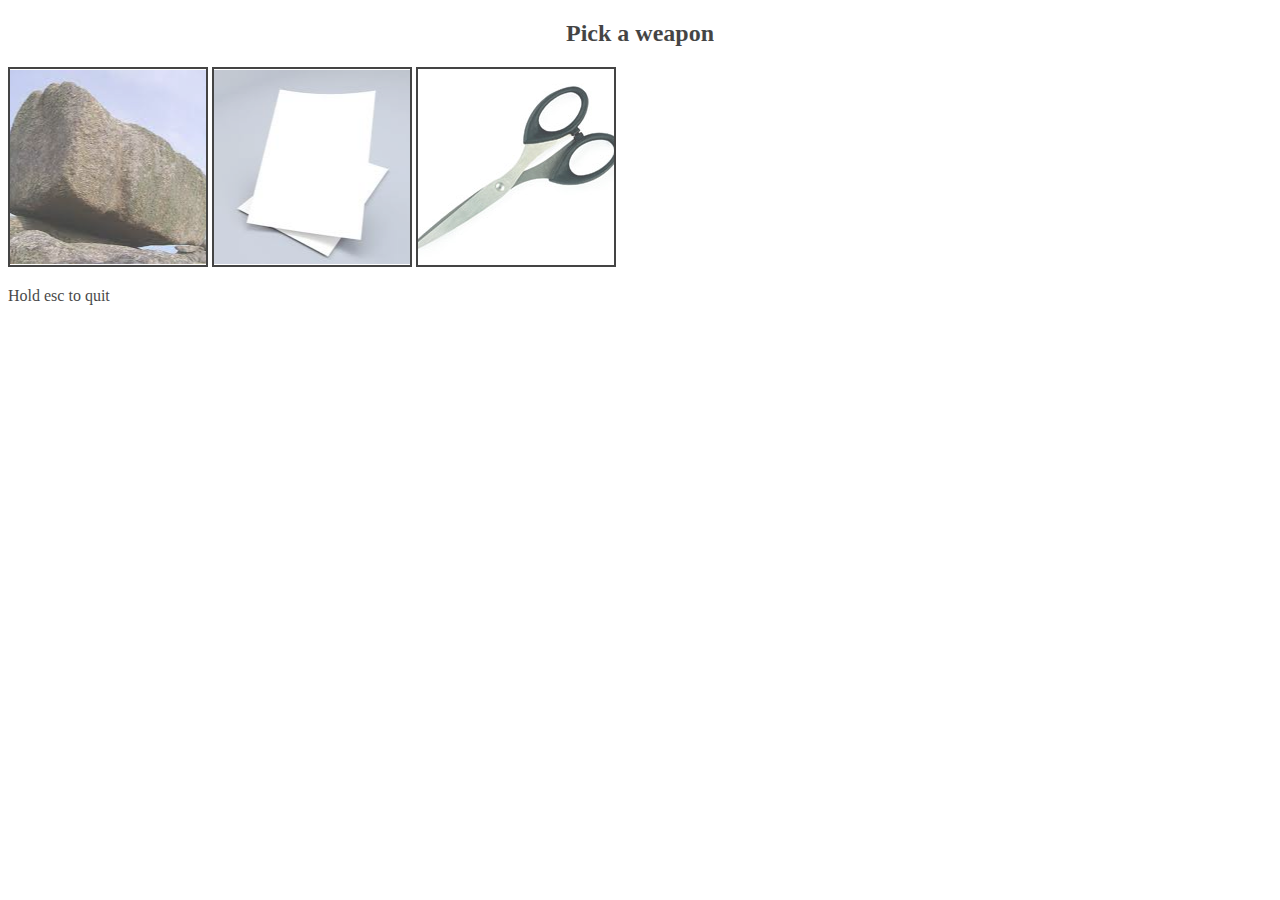
<file: type/paper.html>
<!DOCTYPE html>
<html>
  <head>
    <title> type</title>
    <meta charset="utf-8">
    <link rel="stylesheet" href="../css/paper.css">
    <script type="text/javascript" src="https://cdn.jsdelivr.net/npm/bootstrap@5.0.0-beta2/dist/js/bootstrap.bundle.min.js" integrity="sha384-b5kHyXgcpbZJO/tY9Ul7kGkf1S0CWuKcCD38l8YkeH8z8QjE0GmW1gYU5S9FOnJ0" crossorigin="anonymous"></script>
    <link href="https://cdn.jsdelivr.net/npm/bootstrap@5.0.0-beta2/dist/css/bootstrap.min.css" rel="stylesheet" integrity="sha384-BmbxuPwQa2lc/FVzBcNJ7UAyJxM6wuqIj61tLrc4wSX0szH/Ev+nYRRuWlolflfl" crossorigin="anonymous" />
  </head>
  <body>
    <div class="position-absolute top-50 start-50 translate-middle">
      <h2 class="mx-auto">Pick a weapon</h2>
      <div class="btn-group" role="group" aria-label="Basic example">
        <button type="button" class="btn mx-1" onclick="setWeapon('rock')" id='rock'></button>
        <button type="button" class="btn mx-1" onclick="setWeapon('paper')" id="paper"></button>
        <button type="button" class="btn mx-1" onclick="setWeapon('scissors')" id="scissors"></button>
      </div>
    </div>
    <h3 id="demo"></h3>
    <p id='weapon'></p>
    <p class="fixed-bottom">Hold esc to quit</p>
    <script type="text/javascript" src="../gameEngine/paper.js"></script>
    <script type="text/javascript" src="../animation/jquery-3.6.0.js"></script>
    <script type="text/javascript" src="../animation/animation2.js"></script>
  </body>
</html>
</file>
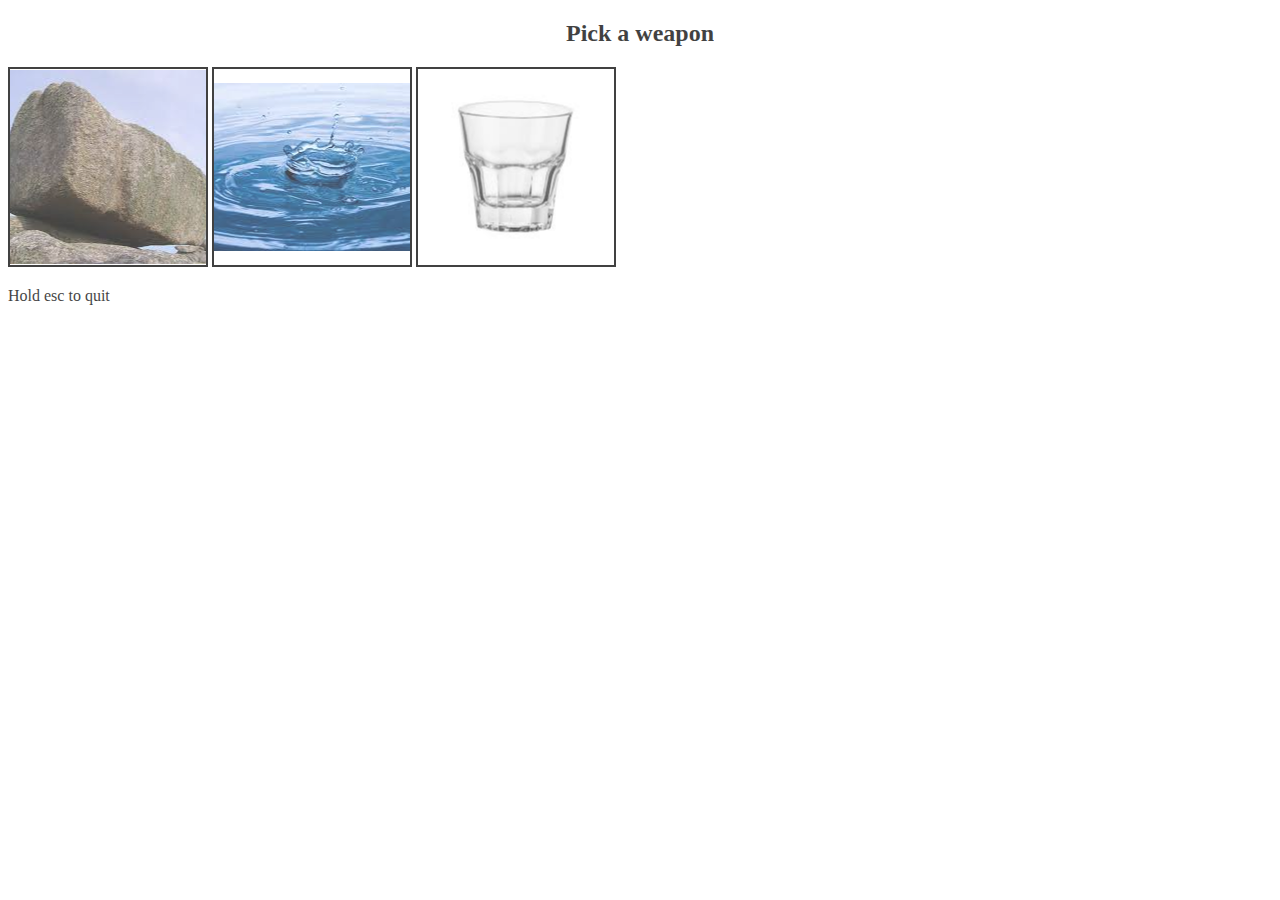
<file: type/water.html>
<!DOCTYPE html>
<html>
  <head>
    <title>water type</title>
    <meta charset="utf-8">
    <link rel="stylesheet" href="../css/water.css">
    <script type="text/javascript" src="https://cdn.jsdelivr.net/npm/bootstrap@5.0.0-beta2/dist/js/bootstrap.bundle.min.js" integrity="sha384-b5kHyXgcpbZJO/tY9Ul7kGkf1S0CWuKcCD38l8YkeH8z8QjE0GmW1gYU5S9FOnJ0" crossorigin="anonymous"></script>
    <link href="https://cdn.jsdelivr.net/npm/bootstrap@5.0.0-beta2/dist/css/bootstrap.min.css" rel="stylesheet" integrity="sha384-BmbxuPwQa2lc/FVzBcNJ7UAyJxM6wuqIj61tLrc4wSX0szH/Ev+nYRRuWlolflfl" crossorigin="anonymous" />
  </head>
  <body>
    <div class="position-absolute top-50 start-50 translate-middle">
      <h2 class="mx-auto">Pick a weapon</h2>
      <div class="btn-group" role="group" aria-label="Basic example">
        <button type="button" class="btn mx-1" onclick="setWeapon('rock')" id='rock'></button>
        <button type="button" class="btn mx-1" onclick="setWeapon('water')" id="water"></button>
        <button type="button" class="btn mx-1" onclick="setWeapon('glass')" id="glass"></button>
      </div>
    </div>
    <h3 id="demo"></h3>
    <p id='weapon'></p>
    <p class="fixed-bottom">Hold esc to quit</p>
    <script type="text/javascript" src="../gameEngine/water.js"></script>
    <script type="text/javascript" src="../animation/jquery-3.6.0.js"></script>
    <script type="text/javascript" src="../animation/animation3.js"></script>
  </body>
</html>
</file>
<file: css/paper.css>
#paper {
  background: url("../img/paper.jpg") no-repeat center;
  width: 200px;
  height: 200px;
  border: solid black 2px;
  transition: 0.2s;
  font-size: 24px;
}

#rock {
  background: url("../img/rock.jpg") no-repeat center;
  width: 200px;
  height: 200px;
  border: solid black 2px;
  transition: 0.2s;
  font-size: 24px;
}

#scissors {
  background: url("../img/scissors.jpg") no-repeat center;
  width: 200px;
  height: 200px;
  border: solid black 2px;
  transition: 0.2s;
  font-size: 24px;
}

#paper:hover, #rock:hover, #scissors:hover {
  transform: scale(1.2); 
  border: none;
}

h2 {
  text-align: center;
}
</file>
<file: css/water.css>
#water {
  background: url("../img/water.jpg") no-repeat center;
  width: 200px;
  height: 200px;
  border: solid black 2px;
  transition: 0.2s;
  font-size: 24px;
}

#rock {
  background: url("../img/rock.jpg") no-repeat center;
  width: 200px;
  height: 200px;
  border: solid black 2px;
  transition: 0.2s;
  font-size: 24px;
}

#glass {
  background: url("../img/glass.jpg") no-repeat center;
  width: 200px;
  height: 200px;
  border: solid black 2px;
  transition: 0.2s;
  font-size: 24px;
}

#water:hover, #rock:hover, #glass:hover {
  transform: scale(1.2); 
  border: none;
}

h2 {
  text-align: center;
}
</file>
